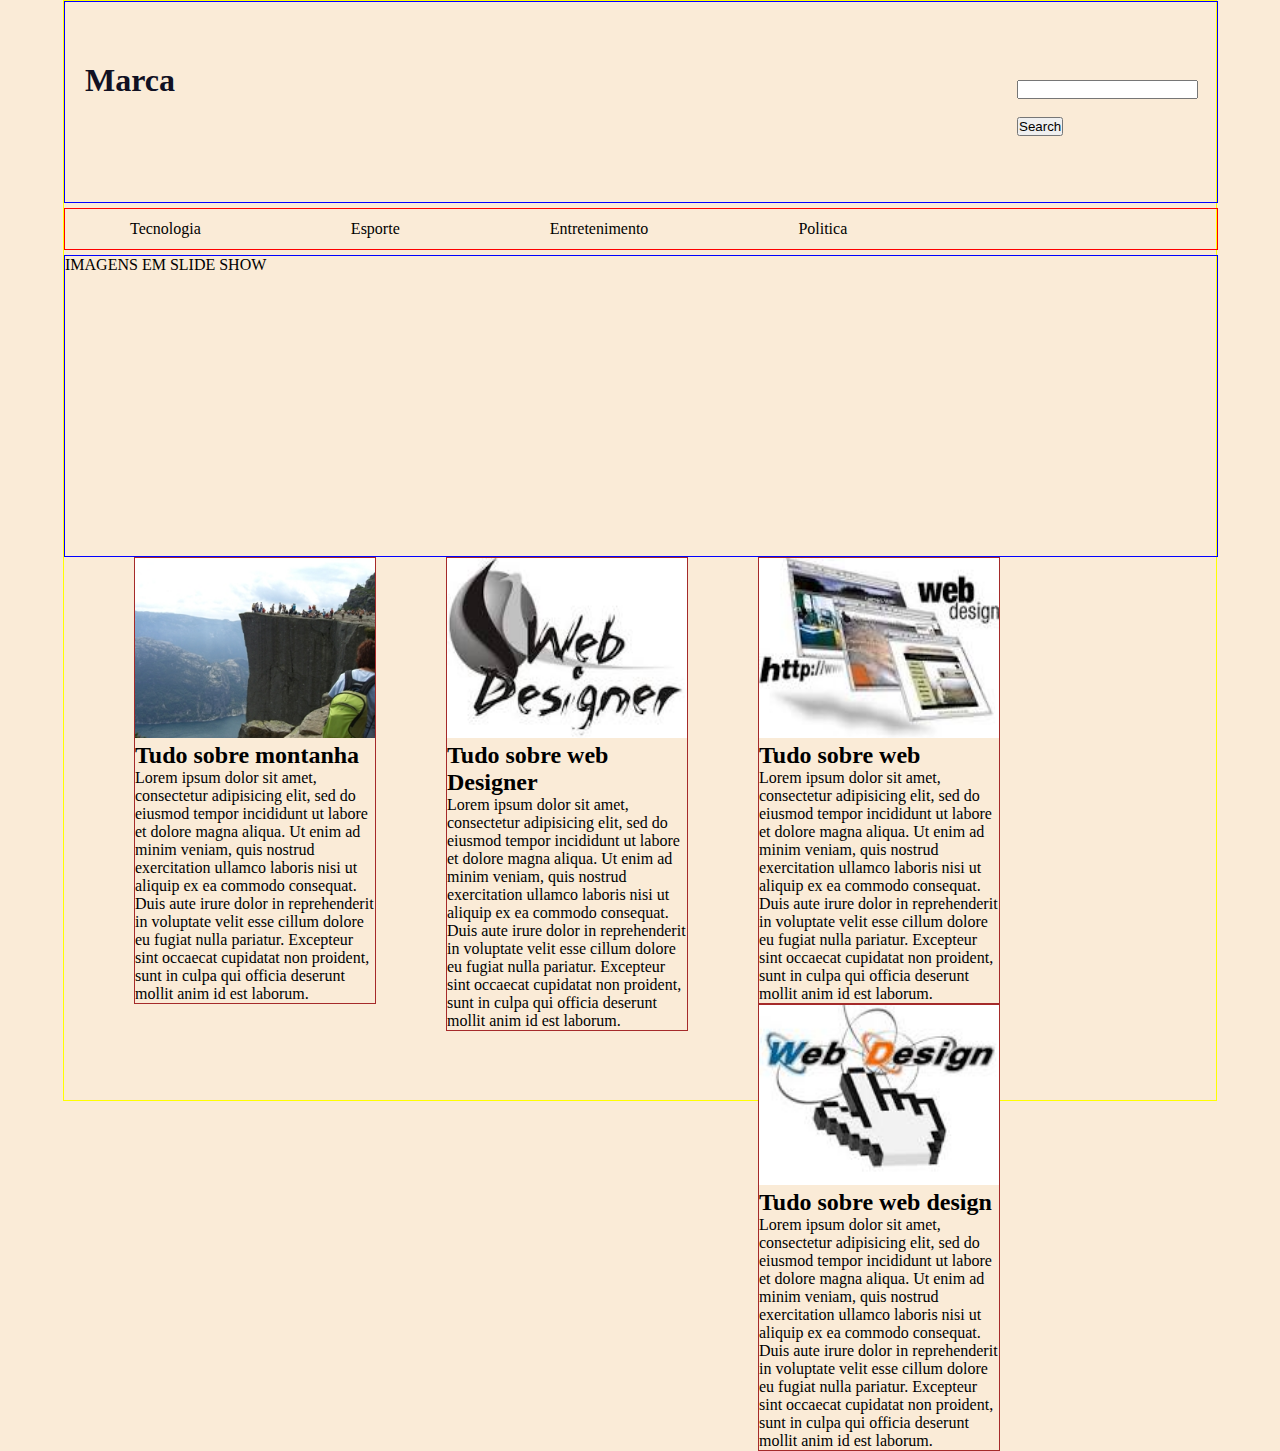
<file: index.html>
<!doctype html>
<html>
<head>

	<title>Portal PGW</title>
	<meta charset="utf-8" />
	<link rel="stylesheet" type="text/css" href="css/estilo.css">

</head>
<body>
<div class="content">
<header class="topo">
	<section class="marca a hover">
		<h1><a href="index.html" alt="inicio">Marca</a></h1>
		<!--img src=jE:\Projetos\PGW\img\pic_mountain.jpg" width="50px" height="40px"-->
	</section>
	<section class="busca a hover submit">
		<form><br>
			<input type:"text">
			<br><br>
			<input type="submit" value="Search">	
		</form>
	</section>
</header>
<nav class="menu">
	<ul class="menu-lista">
		<li><a href="secao-tecnologia.html">Tecnologia</a></li>
		<li><a href="secao-esporte.html">Esporte</a></li>
		<li><a href="secao-entretenimento.html">Entretenimento</a></li>
		<li><a href="seçao-politica.html">Politica</a></li>
	</ul>
</nav>
<section class="slideshow">
	IMAGENS EM SLIDE SHOW
</section>
<article class="tecnologia img link-post">
	<a href="post-unico.html"><img src="img/pic_mountain.jpg" alt="imagem montanha" title="montanha" width="240" height="180"></a>
	<h2><a href="post-unico.html">Tudo sobre montanha</a></h2>
	<p>		
	Lorem ipsum dolor sit amet, consectetur adipisicing elit, sed do eiusmod
	tempor incididunt ut labore et dolore magna aliqua. Ut enim ad minim veniam,
	quis nostrud exercitation ullamco laboris nisi ut aliquip ex ea commodo
	consequat. Duis aute irure dolor in reprehenderit in voluptate velit esse
	cillum dolore eu fugiat nulla pariatur. Excepteur sint occaecat cupidatat non
	proident, sunt in culpa qui officia deserunt mollit anim id est laborum.
	</p>
</article>
<article class="tecnologia img link-post">
	<a href="post-unico.html"><img src="img/web.jpg" alt="imagem web" title="imagem web" width="240" height="180"></a>
	<h2><a href="post-unico.html">Tudo sobre web Designer</a></h2>
	<p>		
	Lorem ipsum dolor sit amet, consectetur adipisicing elit, sed do eiusmod
	tempor incididunt ut labore et dolore magna aliqua. Ut enim ad minim veniam,
	quis nostrud exercitation ullamco laboris nisi ut aliquip ex ea commodo
	consequat. Duis aute irure dolor in reprehenderit in voluptate velit esse
	cillum dolore eu fugiat nulla pariatur. Excepteur sint occaecat cupidatat non
	proident, sunt in culpa qui officia deserunt mollit anim id est laborum.
	</p>
</article>
<article class="tecnologia img link-post">
	<a href="post-unico.html"><img src="img/web1.jpg" alt="imagem web2" title="imagem web2" width="240" height="180"></a>
	<h2><a href="post-unico.html">Tudo sobre web</a></h2>
	<p>		
	Lorem ipsum dolor sit amet, consectetur adipisicing elit, sed do eiusmod
	tempor incididunt ut labore et dolore magna aliqua. Ut enim ad minim veniam,
	quis nostrud exercitation ullamco laboris nisi ut aliquip ex ea commodo
	consequat. Duis aute irure dolor in reprehenderit in voluptate velit esse
	cillum dolore eu fugiat nulla pariatur. Excepteur sint occaecat cupidatat non
	proident, sunt in culpa qui officia deserunt mollit anim id est laborum.
	</p>
</article>
<article class="tecnologia img link-post">
	<a href="post-unico.html"><img src="img/web2.jpg" alt="imagem web2" title="imagem web2" width="240" height="180"></a>
	<h2><a href="post-unico.html">Tudo sobre web design</a></h2>
	<p>		
	Lorem ipsum dolor sit amet, consectetur adipisicing elit, sed do eiusmod
	tempor incididunt ut labore et dolore magna aliqua. Ut enim ad minim veniam,
	quis nostrud exercitation ullamco laboris nisi ut aliquip ex ea commodo
	consequat. Duis aute irure dolor in reprehenderit in voluptate velit esse
	cillum dolore eu fugiat nulla pariatur. Excepteur sint occaecat cupidatat non
	proident, sunt in culpa qui officia deserunt mollit anim id est laborum.
	</p>
</article>
</div>
</body>
</html>
</file>
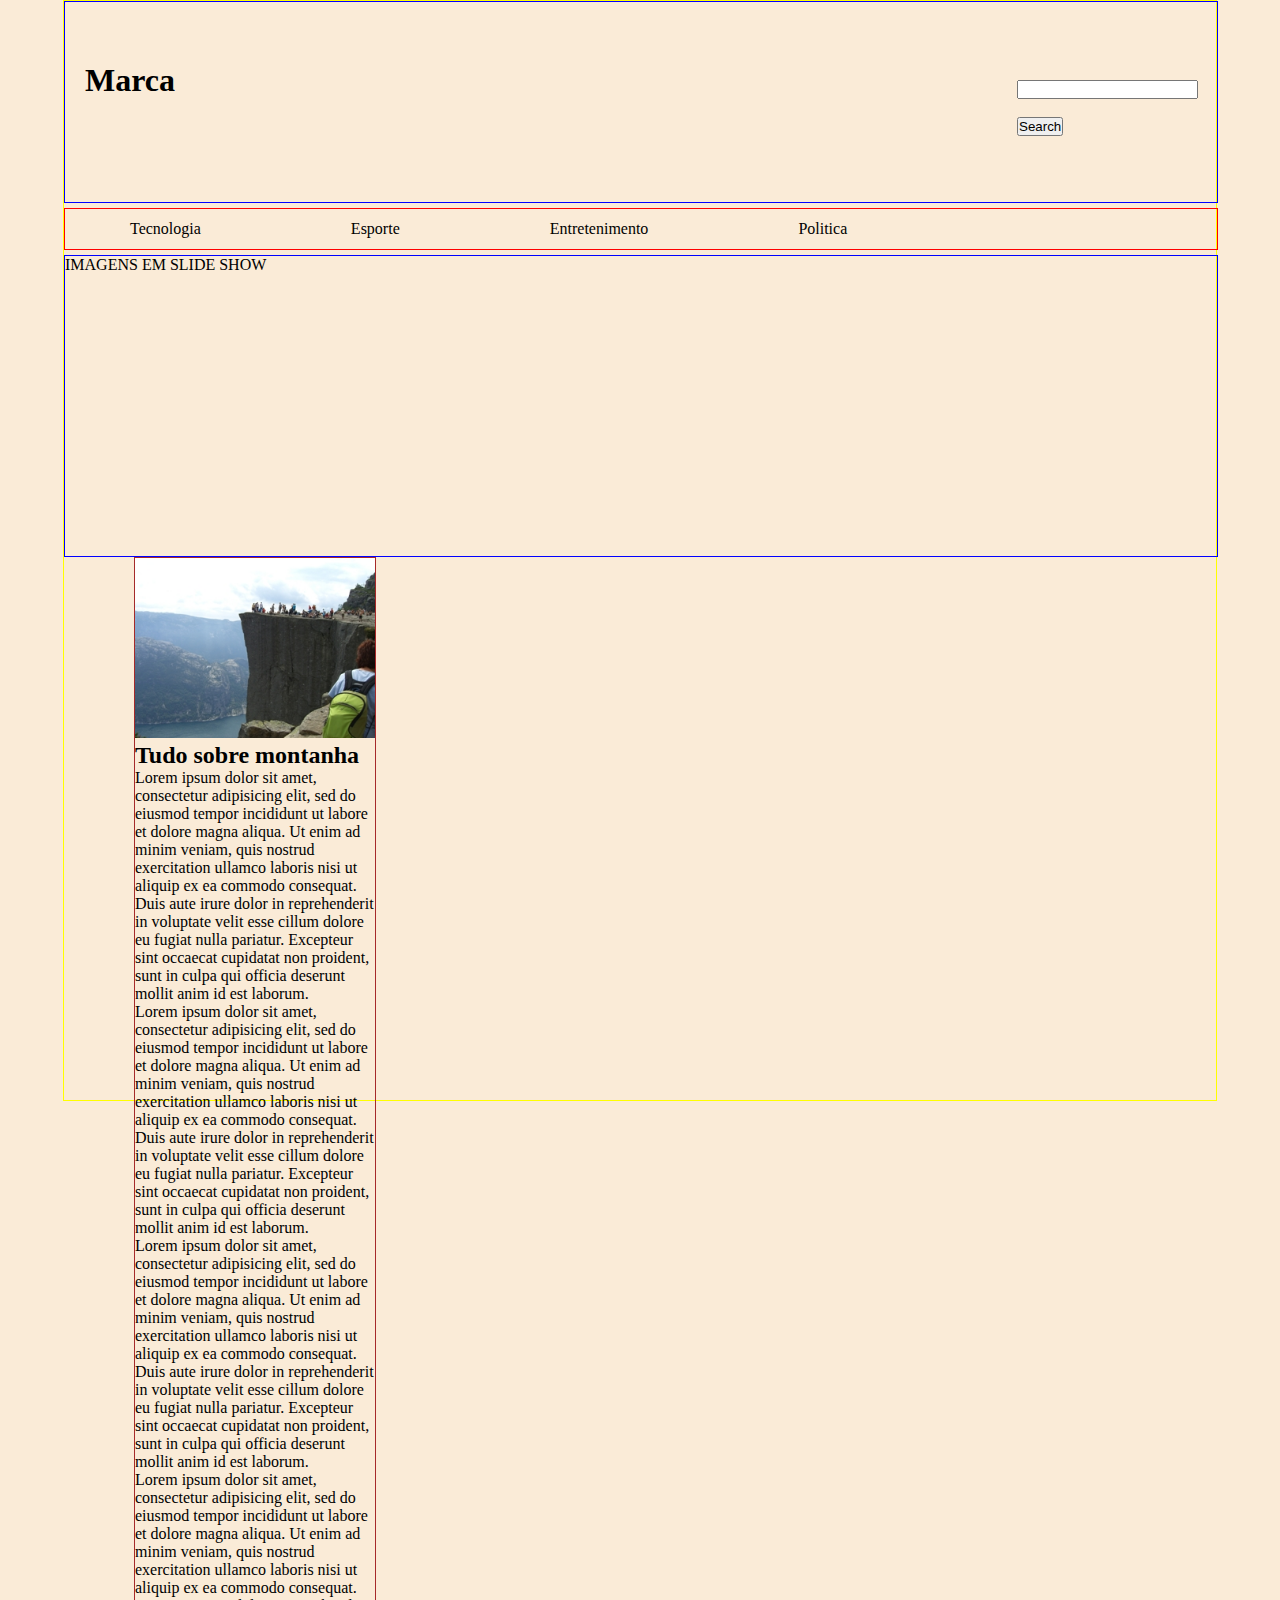
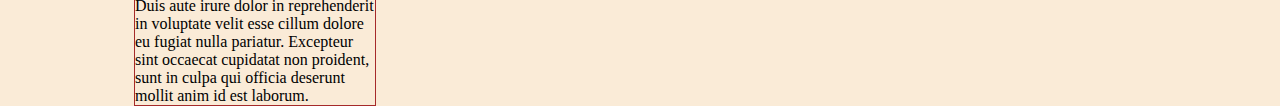
<file: post-unico.html>
<!DOCTYPE html>
<html>
<head>

	<title>Post Unico - Portal PGW</title>
	<meta charset="utf-8" />
	<link rel="stylesheet" type="text/css" href="css/estilo.css">

</head>
<body>
<div class="content">
<header class="topo">
	<section class="marca">
		<h1>Marca</h1>
		<!--img src=jE:\Projetos\PGW\img\pic_mountain.jpg" width="50px" height="40px"-->
	</section>
	<section class="busca">
		<form><br>
			<input type:"text">
			<br><br>
			<input type="submit" value="Search">	
		</form>
	</section>
</header>
<nav class="menu">
	<ul class="menu-lista">
		<li><a href="secao-tecnologia.html">Tecnologia</a></li>
		<li><a href="secao-esporte.html">Esporte</a></li>
		<li><a href="secao-entretenimento.html">Entretenimento</a></li>
		<li><a href="#">Politica</a></li>
	</ul>
</nav>
<section class="slideshow">
	IMAGENS EM SLIDE SHOW
</section>
<article class="tecnologia img link-post">
	<a href="post-unico.html"><img src="img/pic_mountain.jpg" alt="imagem montanha" title="montanha" width="240" height="180"></a>
	<h2><a href="post-unico.html">Tudo sobre montanha</a></h2>
	<p>		
	Lorem ipsum dolor sit amet, consectetur adipisicing elit, sed do eiusmod
	tempor incididunt ut labore et dolore magna aliqua. Ut enim ad minim veniam,
	quis nostrud exercitation ullamco laboris nisi ut aliquip ex ea commodo
	consequat. Duis aute irure dolor in reprehenderit in voluptate velit esse
	cillum dolore eu fugiat nulla pariatur. Excepteur sint occaecat cupidatat non
	proident, sunt in culpa qui officia deserunt mollit anim id est laborum.
	</p>
	<p>		
	Lorem ipsum dolor sit amet, consectetur adipisicing elit, sed do eiusmod
	tempor incididunt ut labore et dolore magna aliqua. Ut enim ad minim veniam,
	quis nostrud exercitation ullamco laboris nisi ut aliquip ex ea commodo
	consequat. Duis aute irure dolor in reprehenderit in voluptate velit esse
	cillum dolore eu fugiat nulla pariatur. Excepteur sint occaecat cupidatat non
	proident, sunt in culpa qui officia deserunt mollit anim id est laborum.
	</p>
	<p>		
	Lorem ipsum dolor sit amet, consectetur adipisicing elit, sed do eiusmod
	tempor incididunt ut labore et dolore magna aliqua. Ut enim ad minim veniam,
	quis nostrud exercitation ullamco laboris nisi ut aliquip ex ea commodo
	consequat. Duis aute irure dolor in reprehenderit in voluptate velit esse
	cillum dolore eu fugiat nulla pariatur. Excepteur sint occaecat cupidatat non
	proident, sunt in culpa qui officia deserunt mollit anim id est laborum.
	</p>
	<p>		
	Lorem ipsum dolor sit amet, consectetur adipisicing elit, sed do eiusmod
	tempor incididunt ut labore et dolore magna aliqua. Ut enim ad minim veniam,
	quis nostrud exercitation ullamco laboris nisi ut aliquip ex ea commodo
	consequat. Duis aute irure dolor in reprehenderit in voluptate velit esse
	cillum dolore eu fugiat nulla pariatur. Excepteur sint occaecat cupidatat non
	proident, sunt in culpa qui officia deserunt mollit anim id est laborum.
	</p>
</article>

</div>
</body>
</html>
</file>
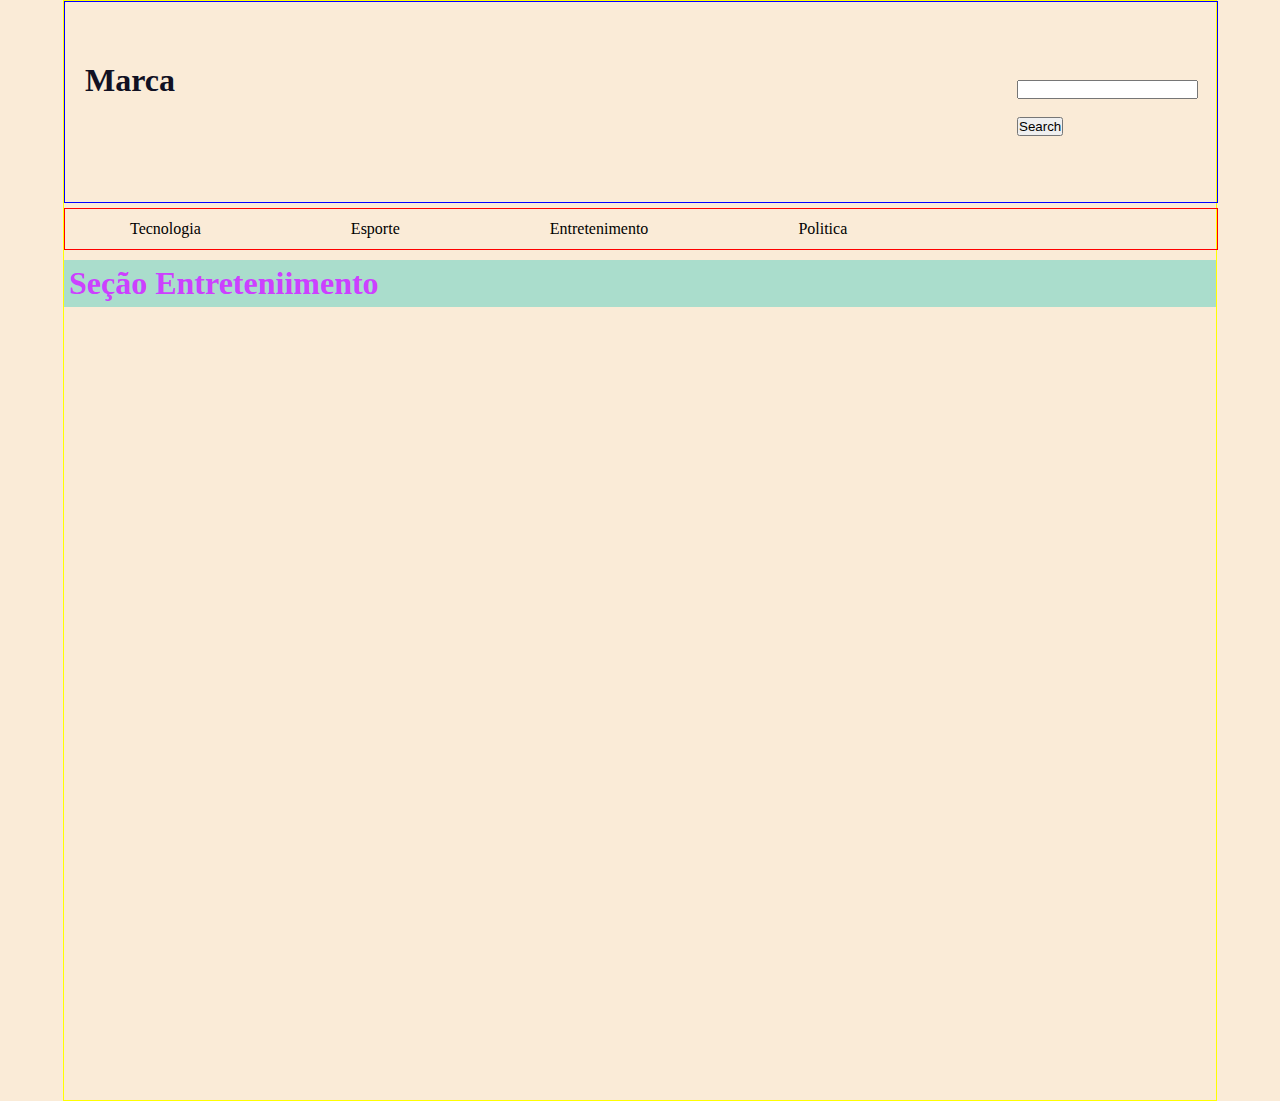
<file: secao-entretenimento.html>
<!DOCTYPE html>
<html>
<head>
	<title>Seção Entretenimento - Portal PGW</title>
	<meta charset="utf-8" />
	<link rel="stylesheet" type="text/css" href="css/estilo.css">
</head>
<body>
<div class="content">
<header class="topo">
	<section class="marca">
		<h1><A HREF="index.html">Marca</A></h1>
	</section>
	<section class="busca">
		<form><br>
			<input type:"text">
			<br><br>
			<input type="submit" value="Search">	
		</form>
	</section>
</header>
<nav class="menu">
	<ul class="menu-lista">
		<li><a href="#">Tecnologia</a></li>
		<li><a href="#">Esporte</a></li>
		<li><a href="#">Entretenimento</a></li>
		<li><a href="#">Politica</a></li>
	</ul>
</nav>
<div class="titulo-secao">
	<div class="titulo secao">
	<h1>Seção Entreteniimento</h1>
</div>
</body>
</html>
</file>
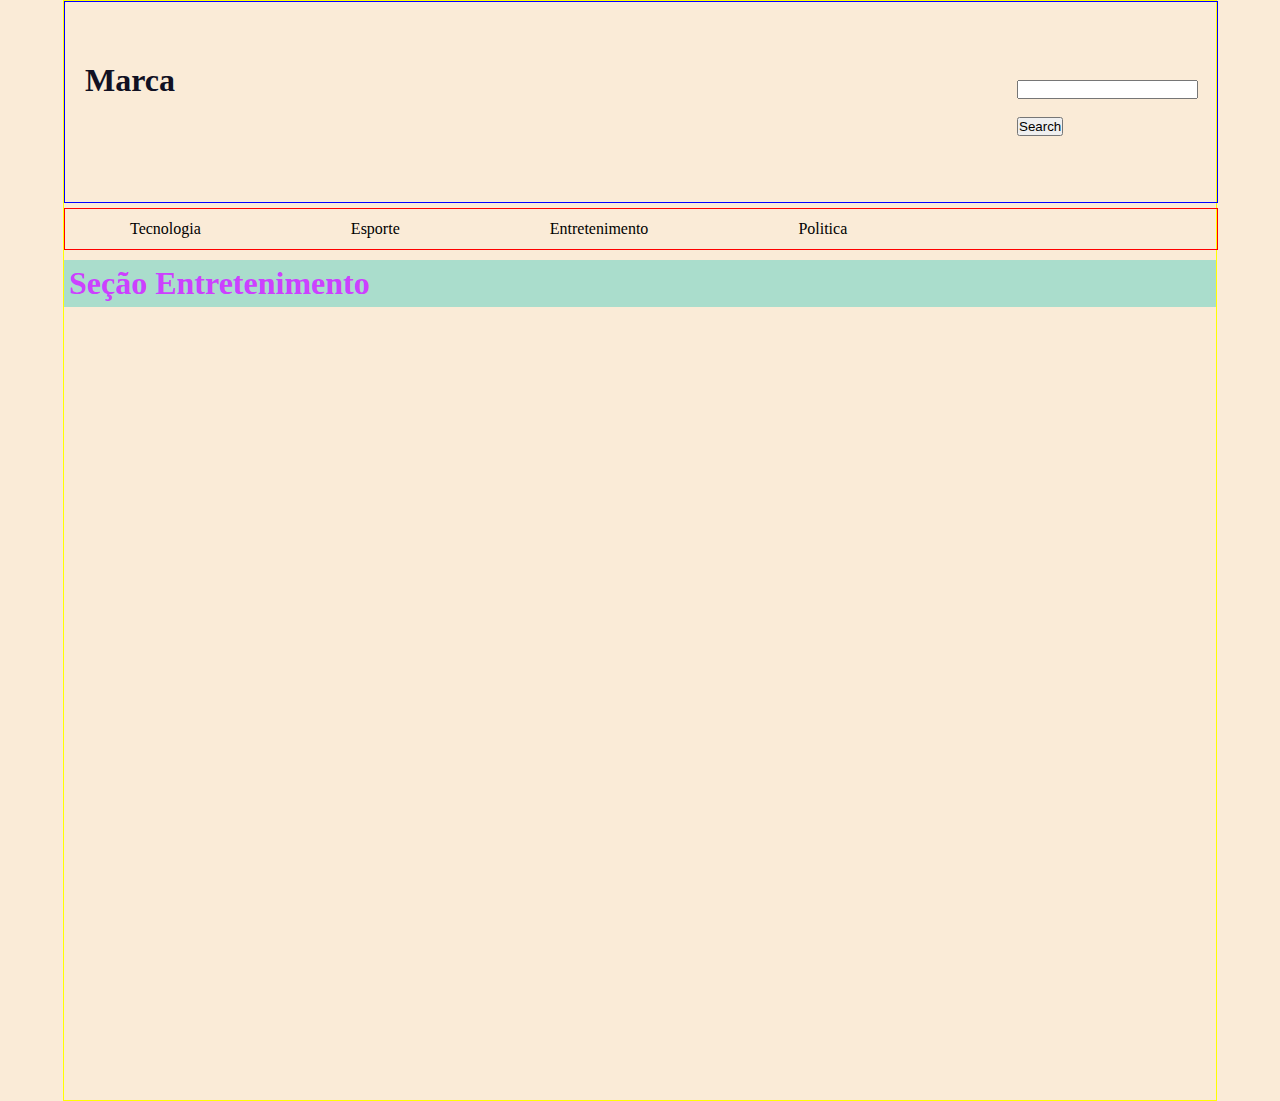
<file: secao-esporte.html>
<!DOCTYPE html>
<html>
<head>
	<title>Seção Esporte - Portal PGW</title>
	<meta charset="utf-8" />
	<link rel="stylesheet" type="text/css" href="css/estilo.css">
</head>
<body>
<div class="content">
<header class="topo">
	<section class="marca">
		<h1><a href="index.html">Marca</a></h1>
	</section>
	<section class="busca">
		<form><br>
			<input type:"text">
			<br><br>
			<input type="submit" value="Search">	
		</form>
	</section>
</header>
<nav class="menu">
	<ul class="menu-lista">
		<li><a href="#">Tecnologia</a></li>
		<li><a href="#">Esporte</a></li>
		<li><a href="#">Entretenimento</a></li>
		<li><a href="#">Politica</a></li>
	</ul>
</nav>
<div class="titulo-secao">
	<div class="titulo-secao>">
	<h1>Seção Entretenimento</h1>
</div>
</body>
</html>
</file>
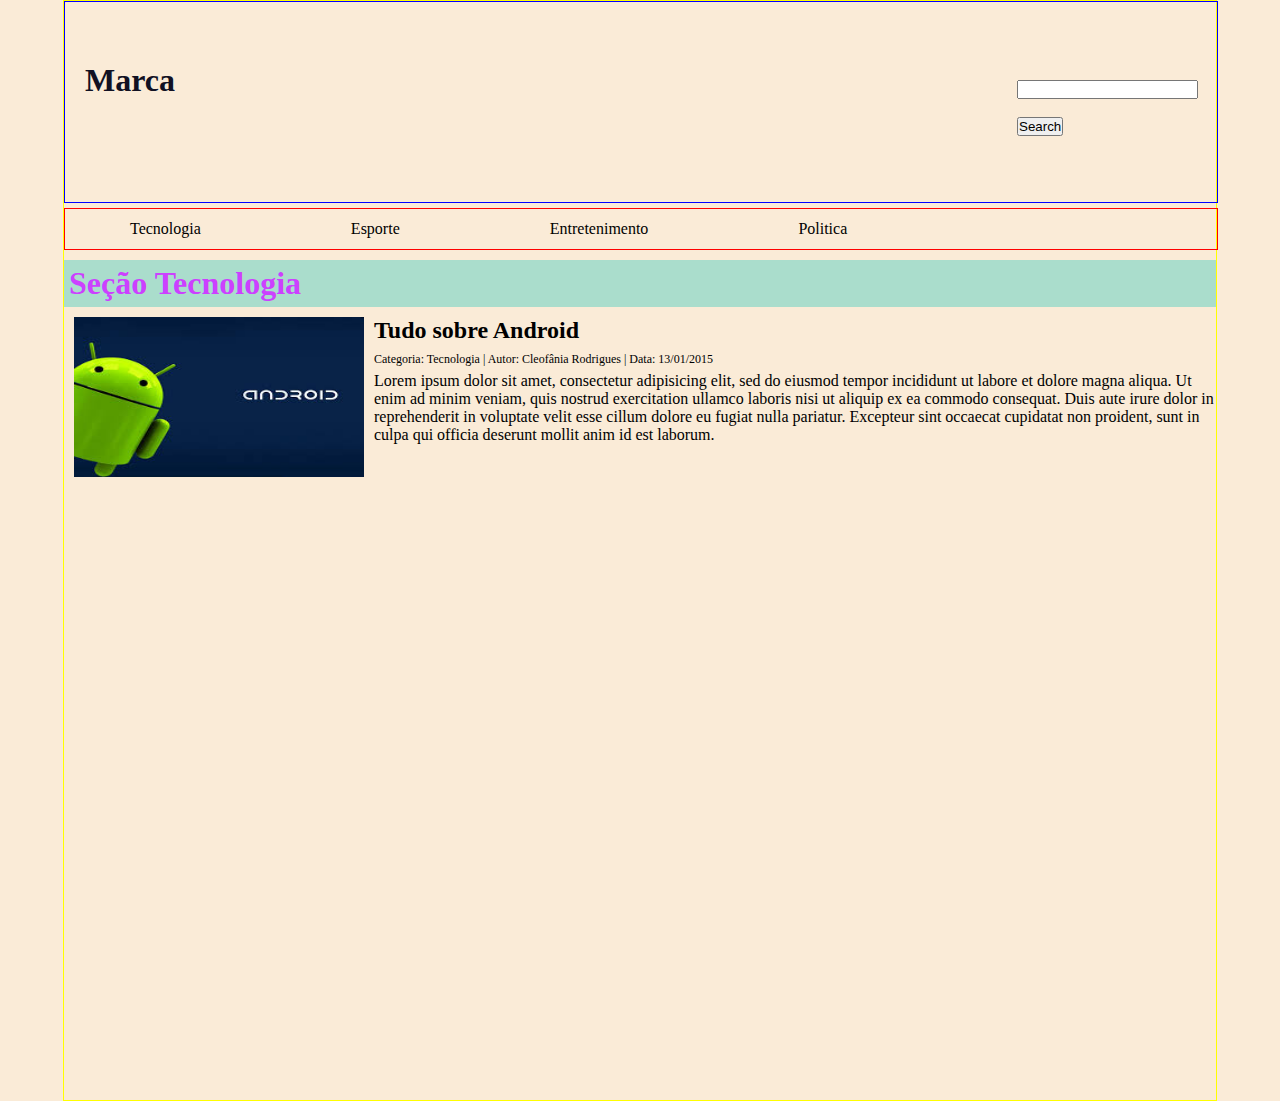
<file: secao-tecnologia.html>
<!DOCTYPE html>
<html>
<head>
	<title>Seção Tecnologia - Portal PGW</title>
	<meta charset="utf-8" />
	<link rel="stylesheet" type="text/css" href="css/estilo.css">
</head>
<body>
<div class="content">
<header class="topo">
	<section class="marca a hover">
		<h1><a href="index.html">Marca</a></h1>
	</section>

	<section class="busca">
		<form><br>
			<input type:"text">
			<br><br>
			<input type="submit" value="Search">	
		</form>
	</section>
</header>
<nav class="menu">
	<ul class="menu-lista">
		<li><a href="#">Tecnologia</a></li>
		<li><a href="#">Esporte</a></li>
		<li><a href="#">Entretenimento</a></li>
		<li><a href="#">Politica</a></li>
	</ul>
</nav>
<div class"post-categoria">
	<div class="titulo-secao">
		<h1>Seção Tecnologia</h1>
	</div>
<article class="post-categoria">
	<img src="img/android.jpg" width="290" height="160" alt="Imagem Android" title="Imagem Android">
	<h2>Tudo sobre Android</h2>
	<span>Categoria: Tecnologia | Autor: Cleofânia Rodrigues | Data: 13/01/2015</span>
	<p>
		Lorem ipsum dolor sit amet, consectetur adipisicing elit, sed do eiusmod
		tempor incididunt ut labore et dolore magna aliqua. Ut enim ad minim veniam,
		quis nostrud exercitation ullamco laboris nisi ut aliquip ex ea commodo
		consequat. Duis aute irure dolor in reprehenderit in voluptate velit esse
		cillum dolore eu fugiat nulla pariatur. Excepteur sint occaecat cupidatat non
		proident, sunt in culpa qui officia deserunt mollit anim id est laborum.
	</p>
</article>
</div>
</body>
</html>
</file>
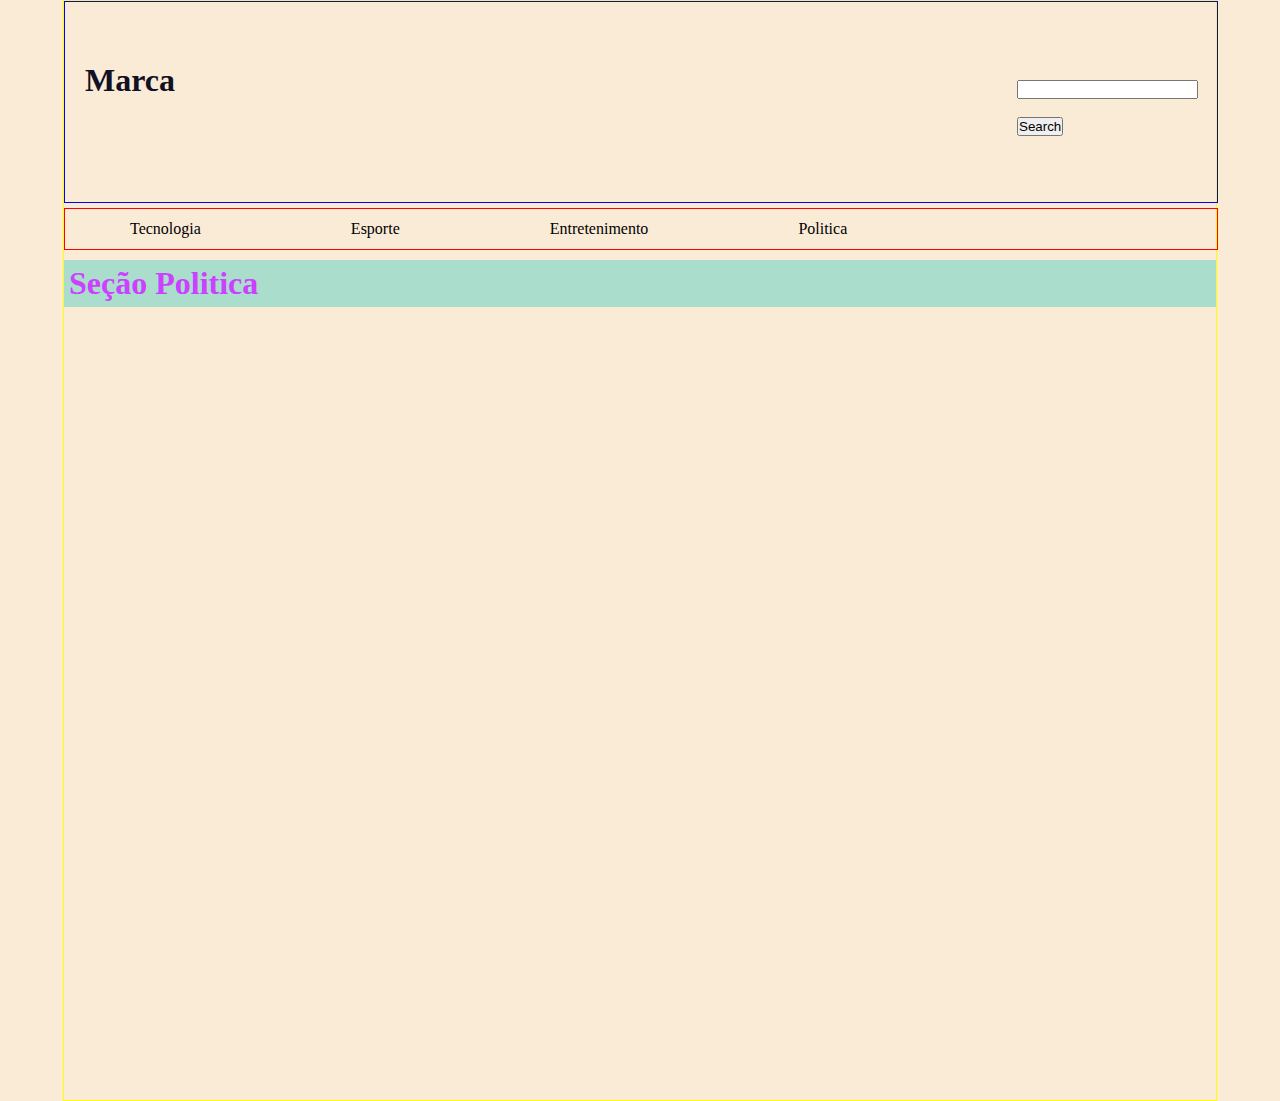
<file: seçao-politica.html>
<!DOCTYPE html>
<html>
<head>
	<title>Seção Esporte - Portal PGW</title>
	<meta charset="utf-8" />
	<link rel="stylesheet" type="text/css" href="css/estilo.css">
</head>
<body>
<div class="content">
<header class="topo">
	<section class="marca">
		<h1><a href="index.html">Marca</a></h1>
	</section>
	<section class="busca">
		<form><br>
			<input type:"text">
			<br><br>
			<input type="submit" value="Search">	
		</form>
	</section>
</header>
<nav class="menu">
	<ul class="menu-lista">
		<li><a href="#">Tecnologia</a></li>
		<li><a href="#">Esporte</a></li>
		<li><a href="#">Entretenimento</a></li>
		<li><a href="#">Politica</a></li>
	</ul>
</nav>
<div class="titulo-secao">
	<div class="titulo-secao>">
	<h1>Seção Politica</h1>
</div>
</body>
</html>
</file>
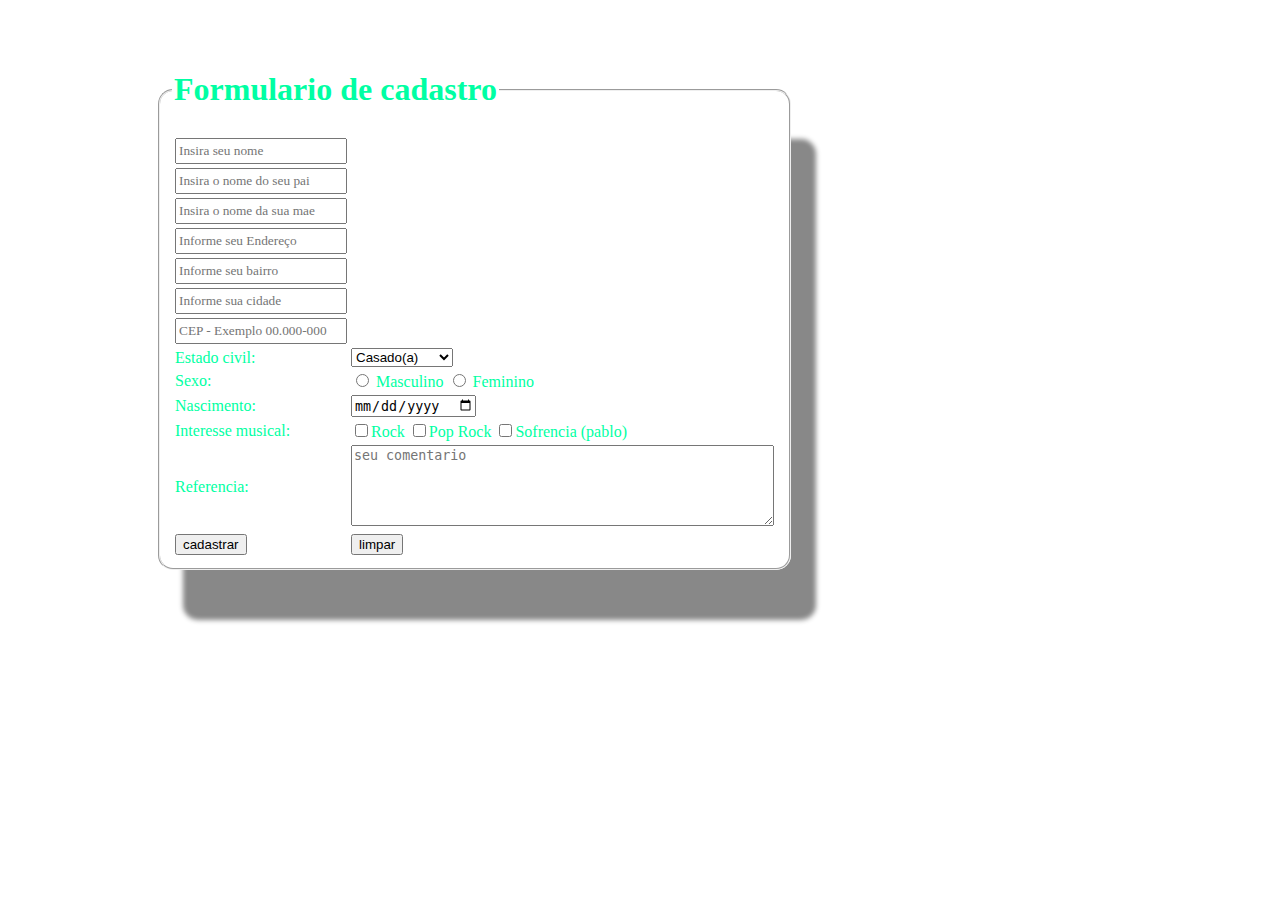
<file: cadastro/Facebook.html>
<!DOCTYPE html>
<html>
	<head>
		<title>Formulario com HTML</title>	
		<meta charset="utf-8">
		<link rel="stylesheet" type="text/css" href="estilo.css">
	</head>
	<body>
		<header class="titulo a hover">
			<div>
			
			</div>
		</header>

		<h1></h1>
			<form method="post" action="/cadastro.php">
			
				<div class="bordar">
					<fieldset class="borda">
			<legend><h1>Formulario de cadastro</h1></legend>

		<table>
			<tr>
				
				
				<td><input type="text" id="nome" name="nome" class="nome" required title="Insira seu Nome" placeholder="Insira seu nome"></td>
			</tr>
			<tr>	
				
				<td><input type="text" id"pai" Class="pai" title="Insira o nome do seu pai" placeholder="Insira o nome do seu pai"></td>
			</tr>
			<tr>
				
				<td><input type="text" id="mae" name="mae" class="mae" required title="Insira o nome da sua mae" placeholder="Insira o nome da sua mae"></td>
			</tr>
			<tr>
				
				<td><input type="text" id="endereco" name="endereco" class="endereco" required title="Informe seu Endereço" placeholder="Informe seu Endereço" ></td>
			</tr>
			<tr>
				
				<td><input type="text" id="bairro" name="bairro" class="bairro" required title="Informe seu bairro" placeholder="Informe seu bairro"></td>
			</tr>
			<tr>
				
				<td><input type="text" id="cidade" name="cidade" class="cidade" required title="Informe sua cidade" placeholder="Informe sua cidade"></td>
			</tr>
			<tr>	
				
				<td><input type="text" id="cep" name="cep" class="cep" required placeholder="CEP - Exemplo 00.000-000"pattern="\d{2}\.\d{3}\-\d{3}"></td>
			</tr>
			<tr>
				<td><label for="estcivil">Estado civil:</label></td>
				<td><select id="estcivil">
					<option value="C">Casado(a)</option>	
					<option value="D">Divorciado(a)</option>
					<option value="V">Viúvo(a)</option>
					<option value="S">Solteiro(a)</option>
					<option value="O">Outro</option>
				</select></td>
			</tr>
			<tr>
				<td><label>Sexo:</label></td>
				<td><input type="radio" id="sexo" name="sexo" class="sexo" value="M">
				Masculino
				<input type="radio" name="sexo" Class="sexo" value="F">
				Feminino</td>
			</tr>
			<tr>
				<td><label for="nascimento">Nascimento:</label></td>
				<td><input type="date" id="nascimento" name="nascimeto" class="nascimento" required></td>
			</tr>
			<tr>
				<td>Interesse musical:</td>
				<td><input type="checkbox" class="musica">Rock
				<input type="checkbox" class="musica">Pop Rock
				<input type="checkbox" class="musica">Sofrencia (pablo)</td>
			</tr>
			<tr>
				<td><label for="referencia">Referencia:</label></td>
				<td><textarea rows="5" cols="50" id="referencia" name="referencia" placeholder="seu comentario"></textarea></td>
			</tr>
				<td><input type="submit" value="cadastrar" class="cadastrar"></td>
				<td><input type="reset" value="limpar" class="limpar"></td>
				
		</table>
		</fieldset>
		</div>
		
		</form><br><br>
	</body>
</html>
</file>
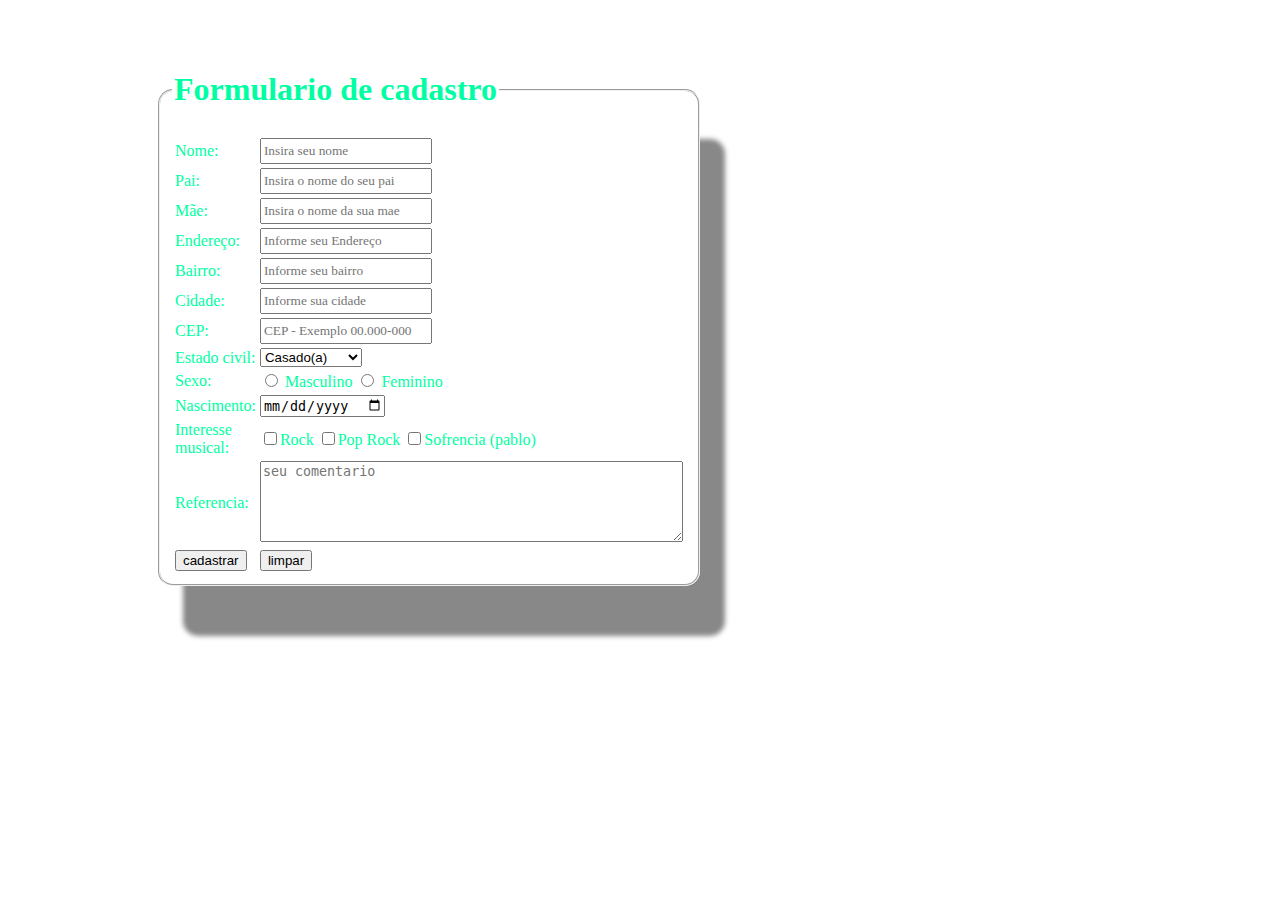
<file: cadastro/formulario.html>
<!DOCTYPE html>
<html>
	<head>
		<title>Facebook</title>	
		<meta charset="utf-8">
		<link rel="stylesheet" type="text/css" href="estilo.css">
	</head>
	<body>
		<header class="titulo a hover">
			
		</header>

		<h1></h1>
			<form method="post" action="/cadastro.php">
			
				<div class="bordar">
					<fieldset class="borda">
			<legend><h1>Formulario de cadastro</h1></legend>

		<table>
			<tr>
				
				<td><label for="name">Nome:</label></td>
				<td><input type="text" id="nome" name="nome" class="nome" required title="Insira seu Nome" placeholder="Insira seu nome"></td>
			</tr>
			<tr>	
				<td><label for="pai">Pai:</label></td>
				<td><input type="text" id"pai" Class="pai" title="Insira o nome do seu pai" placeholder="Insira o nome do seu pai"></td>
			</tr>
			<tr>
				<td><label for="mae">Mãe:</label></td>
				<td><input type="text" id="mae" name="mae" class="mae" required title="Insira o nome da sua mae" placeholder="Insira o nome da sua mae"></td>
			</tr>
			<tr>
				<td><label for="endereco">Endereço:</label></td>
				<td><input type="text" id="endereco" name="endereco" class="endereco" required title="Informe seu Endereço" placeholder="Informe seu Endereço" ></td>
			</tr>
			<tr>
				<td><label for="bairro">Bairro:</label></td>
				<td><input type="text" id="bairro" name="bairro" class="bairro" required title="Informe seu bairro" placeholder="Informe seu bairro"></td>
			</tr>
			<tr>
				<td><label for="cidade">Cidade:</label></td>
				<td><input type="text" id="cidade" name="cidade" class="cidade" required title="Informe sua cidade" placeholder="Informe sua cidade"></td>
			</tr>
			<tr>	
				<td><label for="cep">CEP:</label></td>
				<td><input type="text" id="cep" name="cep" class="cep" required placeholder="CEP - Exemplo 00.000-000"pattern="\d{2}\.\d{3}\-\d{3}"></td>
			</tr>
			<tr>
				<td><label for="estcivil">Estado civil:</label></td>
				<td><select id="estcivil">
					<option value="C">Casado(a)</option>	
					<option value="D">Divorciado(a)</option>
					<option value="V">Viúvo(a)</option>
					<option value="S">Solteiro(a)</option>
					<option value="O">Outro</option>
				</select></td>
			</tr>
			<tr>
				<td><label>Sexo:</label></td>
				<td><input type="radio" id="sexo" name="sexo" class="sexo" value="M">
				Masculino
				<input type="radio" name="sexo" Class="sexo" value="F">
				Feminino</td>
			</tr>
			<tr>
				<td><label for="nascimento">Nascimento:</label></td>
				<td><input type="date" id="nascimento" name="nascimeto" class="nascimento" required></td>
			</tr>
			<tr>
				<td>Interesse musical:</td>
				<td><input type="checkbox" class="musica">Rock
				<input type="checkbox" class="musica">Pop Rock
				<input type="checkbox" class="musica">Sofrencia (pablo)</td>
			</tr>
			<tr>
				<td><label for="referencia">Referencia:</label></td>
				<td><textarea rows="5" cols="50" id="referencia" name="referencia" placeholder="seu comentario"></textarea></td>
			</tr>
				<td><input type="submit" value="cadastrar" class="cadastrar"></td>
				<td><input type="reset" value="limpar" class="limpar"></td>
				
		</table>
		</fieldset>
		</div>
		
		</form><br><br>
	</body>
</html>
</file>
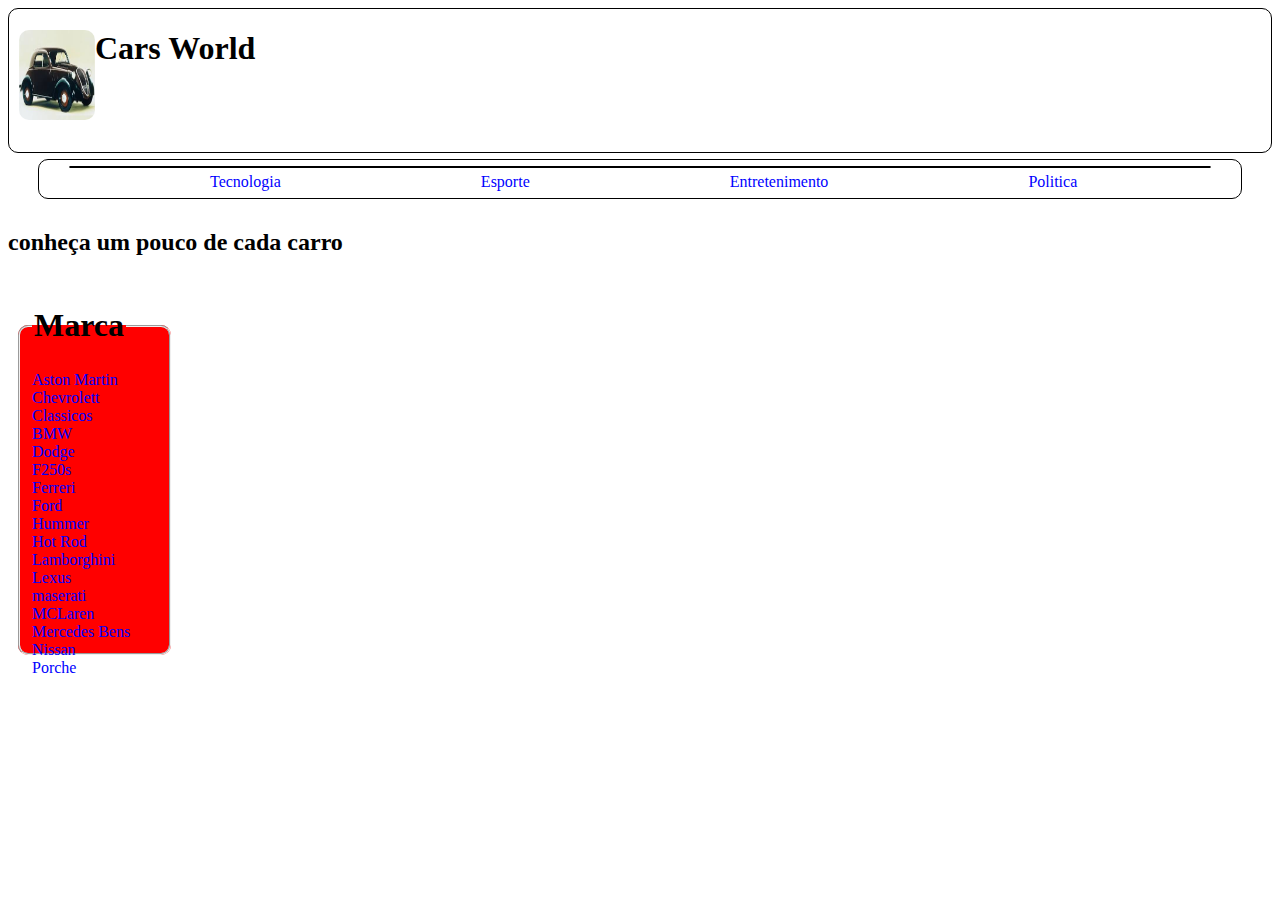
<file: cadastro/new.html>
<!doctype html>
<html>
<head>
	<title>New page</title>
	<meta charset="utf-8">
	<link rel="stylesheet" type="text/css" href="selecao.css">
</head>
	<body>
		
		<header class="content h1 h2">
			<section>
				<img src="carro.jpg" class="img"><h1>Cars World</h1>
			</section>
		</header>
		<nav class="menu">
	<ul class="menu ul hover">
		<li><a href="#">Tecnologia</a></li>
		<li><a href="#">Esporte</a></li>
		<li><a href="#">Entretenimento</a></li>
		<li><a href="#">Politica</a></li>
	</ul>
</nav>
		<nav class="nav">
			<h2>
				conheça um pouco de cada carro
			</h2>
		</nav>
			<fieldset class="nomes a hover">
				<legend class="nome">
					<h1>Marca</h1>
				</legend>
					<li><a href="#">Aston Martin</li></a>
					<li><a href="#">Chevrolett</li></a>
					<li><a href="#">Classicos</li></a>
					<li><a href="#">BMW</li></a>
					<li><a href="#">Dodge</li></a>
					<li><a href="#">F250s</li></a>
					<li><a href="#">Ferreri</li></a>
					<li><A HREF="#">Ford</li></a>
					<li><a href="#">Hummer</li></a>
					<li><a href="#">Hot Rod</li></a>
					<li><a href="#">Lamborghini</li></a>
					<li><a href="#">Lexus</li></a>
					<li><a href="#">maserati</li></a>
					<li><a href="#">MCLaren</li></a>
					<li><a href="#">Mercedes Bens</li></a>
					<li><a href="#">Nissan</li></a>
					<li><a href="#">Porche</li></a>
			</fieldset>
			
		
	</div>
	</body>
</html>
</file>
<file: css/estilo.css>
* {
	margin: 0;
	padding: 0;
}

body {
	background-color: #FAEBD7;
	font-family: Arial Verdana;
}

.content {
	border: solid 1px yellow;
	width: 90%;
	height: 1099px;
	margin: 0 auto 0 auto;
}

.marca {
	width: 100px;
	height: 30px;
	float: left;
	margin-left: 20px;
	margin-top: 60px;
}
.marca a{
	text-decoration: none;
	color: #111123;
}
.marca a:hover{
	text-decoration: underline;
	color: red;
}
.busca {
	width: 100px;
	height: 30px;
	float:right;
	margin-right: 100px;
	margin-top: 60px;
}
.busca a {
	text-decoration: none;
	color: green;
}
.busca a:hover{
	text-decoration: underline;
	color: orange;
}

.topo {
	border: solid 1px blue;
	width: 100%;
	height: 200px;
	margin: 0 auto 0 auto;
}

.menu {
	border: solid 1px red;
	width: 100%;
	height: 40px;
	margin-top: 5px;
}

.menu ul li {
	list-style: none;
	margin-top: 6px;
	margin-left: 60px;
	margin-right: 80px;
	padding: 5px;
	float: left;
}
.menu-lista li a {
	text-decoration: none;
	color: #000;
}
.menu-lista li a:hover {
	text-decoration: underline;
	color: #1e90ff;
}
.slideshow {
	border: solid 1px blue;
	width: 100%;
	height: 300px;
	margin: 5px auto 0 auto;
}
.tecnologia {
	border: solid 1px brown;
	width: 240px;
	height: auto;
	float: left;
	margin-left: 70px;
}
.img {
	margin-left: 5% 5% 5% 5%;
}
.link-post h2 a{
	text-decoration: none;
	color: #000;
	
}
.link-post h2 a:hover{
	text-decoration: underline;
	color: #0000cc;
	
}
.link-post a:hover img{
	border: solid 1px black;
	
}

.titulo-secao {
	margin: 10px 0 10px 0;
	padding: 5px;
	background-color: #aaddCC;
}
.titulo-secao h1 {
	font-family: verdana;
		color: #CC40FF;
}
.post-categoria {
	margin: 10px;
	width: 100%;
}
.post-categoria h2 {
	margin-bottom: 5px;
}
.post-categoria p {
	margin-top: 5px;
}
.post-categoria img {
	margin-right: 10px;
	float: left;
}
span {
	font-size: 12px;
}
</file>
<file: cadastro/estilo.css>
*{
	background-color: ;
}
.titulo{
	font: verdana arial;
	font-size: 12;
	color: black;
}
.titulo a{
	text-decoration: none;
}
.titulo a:hover{
	text-decoration: underline;
	color: blue;
}
.lado{
	border-radius: 10px;
	width: 100px;
	height: 380px;
	float: left;
}
.borda{
	color: rgb(00,555,163);
	font-family: verdana;
	border-radius: 15px;
	width: 150px;
	box-shadow: 25px 50px 5px #888888;
	margin-top: 50px;
	margin-left: 150px;
}

.nome{
	width: auto;
	height: 20px;
	font-family: verdana;
}
.pai{
	width: auto;
	height: 20px;
	font-family: verdana;
}
.mae{
	width: auto;
	height: 20px;
	font-family: verdana;
}
.endereco{
	width: auto;
	height: 20px;
	font-family: verdana;
}
.bairro{
	width: auto;
	height: 20px;
	font-family: verdana;
}
.cidade{
	width: auto;
	height: 20px;
	font-family: verdana;
}
.cep{
	width: auto;
	height: 20px;
	font-family: verdana;
}
.cadastrar{
	cursor: pointer;
}
.limpar{
	cursor: progress;
}
</file>
<file: cadastro/selecao.css>
.content{
	border: solid 1px black;
	border-radius: 10px;
}
.content h1{
	margin-left: 10px;
	height: 100px;
	background-color: ;

}
.menu{
	border: solid 1px black;
	margin: 10px 10px 10px 10px;
	border-radius: 10px;
	margin-top: 6px;
	margin-right: 30px;
	margin-bottom: 30px;
	margin-left: 30px;
}
.menu ul li{
	list-style: none;
	margin-right: 100px;
	margin-top: 6px;
	margin-bottom: 6px;
	margin-left: 100px;
	float: left;
}

.menu ul a{
	text-decoration: none;
	color: blue;
	
}
.menu ul a:hover{
	text-decoration: underline;
	color: brown;
	
}
.nav{
	
}
.img{
	border-radius: 10px;
	float: left;
	width: 76px;
	height: 90px;
	margin-left: 10px;
}

.corpo{
	border: solid 1px black;
	margin: 10px auto auto 10px;
}
.nomes{
	margin-top: 10px;
	margin-left: 10px;
	border-radius: 10px;
	width: 125px;
	height: 350px;
	float: left;
	background-color: red;
	list-style: none;

}
.nomes a{
	text-decoration: none;
	color: blue;
}
.nomes a:hover{
	text-decoration: underline;
	color: green;
}
</file>
